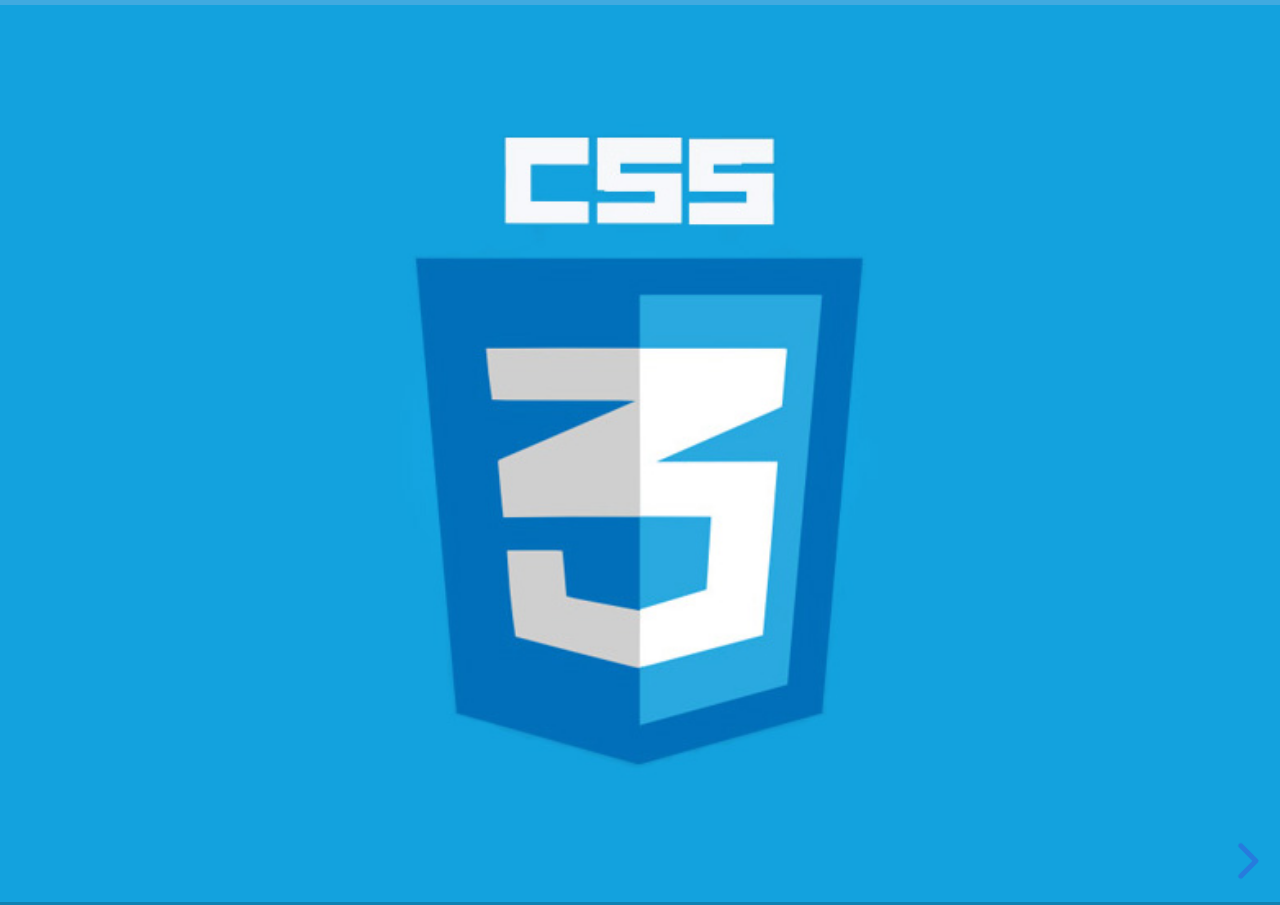
<file: HTML+CSS/aula1/css/index.html>
<!doctype html>
<html>
	<head>
		<meta charset="utf-8">
		<meta name="viewport" content="width=device-width, initial-scale=1.0, maximum-scale=1.0, user-scalable=no">
		<title>Aula 1 - HTML</title>
		<link rel="stylesheet" href="../../../assets/css/main.css">
	</head>
	<body class="css-top-border">
		<img src="../../../assets/images/dh-logo.png" alt="Digital House" class="digitalhouse-logo">
		<img src="../../../assets/images/css3-logo.png" alt="CSS3" class="module-logo">

		<div class="reveal">
			<div class="slides">
				<section data-background-image="images/css3.jpg">
				</section>

				<section>
					<h2>O que é CSS?</h2>
					<p class="css-color">Cascading Style Sheet</p>
				</section>

				<section>
					<img src="../../../assets/images/lego.gif" width="900" style="border: none; box-shadow: none;">
				</section>

				<section>
					<h2>Para que serve o CSS?</h2>
					<p>As folhas de estilo servem para estilizar o nosso conteúdo HTML. O CSS permite alterar cores, planos de fundo, tipografias,
					alturas, larguras, etc. Também permite gerar animações e transições.</p>
				</section>

				<section>
					<h2>Inserindo CSS na sua página</h2>
					<p>Há três métodos para vincular<br>documentos HTML ao CSS</p>
				</section>

				<section>
					<h2>Externo</h2>
					<p>Este método importa um arquivo externo com as regras de CSS</p>
					<pre>
						<code class="html large" data-trim>
							&#60;head&#62;
							  &#60;link rel="stylesheet" href="estilos.css"&#62;
							&#60;/head&#62;
						</code>
					</pre>
				</section>

				<section>
					<h2>Interno</h2>
					<p>Este método insere estilos através da tag <b>style</b> dentro do próprio html</p>
					<pre>
						<code class="html large" data-trim>
							&#60;head&#62;
							  <style>
							    /* aqui vem as regras de CSS */
							  </style>
							&#60;/head&#62;
						</code>
					</pre>
				</section>

				<section>
					<h2>Em linha</h2>
					<p>Este método insere estilos diretamente na tag HTML</p>
					<pre class="large">
						<code class="html text-center large" data-trim>
							<p style="color: red;"></p>
						</code>
					</pre>
					<b>Atenção:</b> Isso não é uma boa prática!
				</section>

				<section>
					<h2>Regras de CSS</h2>
					<p>Conceito</p>
					<pre>
						<code class="css large" data-trim>
							seletor {
							  propriedade: valor;
							}
						</code>
					</pre>
				</section>

				<section>
					<h2>Regras de CSS</h2>
					<p>Estilizando tags</p>
					<pre>
						<code class="css large" data-trim>
							p {
							  color: red;
							}
						</code>
					</pre>
				</section>

				<section>
					<h2>Regras de CSS</h2>
					<p>Estilizando classes</p>
					<pre>
						<code class="css large" data-trim>
							.nomeDaMinhaClasse {
							  color: red;
							}
						</code>
					</pre>					
				</section>

				<section>
					<h2>Regras de CSS</h2>
					<p>Seguindo o exemplo anterior, sua tag HTML precisa fazer referência a sua classe CSS, dessa forma:</p>
					<pre>
						<code class="html large" data-trim>
							<p class="nomeDaMinhaClasse">Texto</p>
						</code>
					</pre>
				</section>

				<section>
					<h2>Regras de CSS</h2>
					<p>Neste exemplo estamos alterando os estilos da tag <b>body</b>, ou seja, alteramos a cor de fundo e o estilo de fonte da página inteira</p>
					<pre>
						<code class="css large" data-trim>
							body {
							  background-color: #00ff00;
							  font-family: arial, sans-serif;
							}
						</code>
					</pre>
				</section>

				<section>
					<h2>Propriedades CSS</h2>
					<p>Tipografia</p>
					<pre>
						<code class="css large" data-trim>
							p {
							  font-family: verdana, arial, sans-serif;
							}
						</code>
					</pre>
				</section>

				<section>
					<h2>Propriedades CSS</h2>
					<p>Tipografia</p>
					<pre class="mb-0">
						<code class="css large" data-trim>
						h1 {
						  font-size: 15px;
						}
						</code>
					</pre>
					<p>
						<b>Outros valores:</b> 10em, 20pt
					</p>
				</section>

				<section>
					<h2>Propriedades CSS</h2>
					<p>Tipografia</p>
					<pre class="mb-0">
						<code class="css large" data-trim>
							.negrito {
							  font-weight: bolder;
							}
						</code>
					</pre>
					<p>
						<b>Outros valores:</b> lighter, normal, 100 até 900
					</p>
				</section>

				<section>
					<h2>Propriedades CSS</h2>
					<p>Tipografia</p>
					<pre>
						<code class="css large" data-trim>
						 .italico {
				  	   font-style: italic;
							}
						</code>
					</pre>
					<p>
						<b>Outros valores:</b> normal, oblique
					</p>
				</section>

				<section>
					<h2>Propriedades CSS</h2>
					<p>Tipografia</p>
					<pre class="mb-0">
						<code class="css large" data-trim>
						  p {
				  	    text-align: left;
							}
						</code>
					</pre>
					<p>
						<b>Outros valores:</b> justify, center, right
					</p>
				</section>

				<section>
					<h2>Propriedades CSS</h2>
					<p>Tipografia</p>
					<pre class="mb-0">
						<code class="css large" data-trim>
						  a {
				  	    text-decoration: none;
							}
						</code>
					</pre>
					<p>
						<b>Outros valores:</b> underline, overline, line-through
					</p>
				</section>

				<section>
					<h2>Propriedades CSS</h2>
					<p>Tipografia</p>
					<pre class="mb-0">
						<code class="css large" data-trim>
							p {
							  line-height: 20px;
							}
						</code>
					</pre>
					<p>
						<b>Outros valores:</b> 10em, 20pt
					</p>
				</section>

				<section data-background="https://media.giphy.com/media/fQZX2aoRC1Tqw/giphy.gif">
					<h1 style="color: white; margin-top: 350px; text-shadow: 2px 2px 2px black">Vamos praticar!</h1>
				</section>

				<section data-background="../../../assets/images/thanks-1.gif"></section>
			</div>
		</div>

		<script src="../../../assets/libs/reveal/lib/js/head.min.js"></script>
		<script src="../../../assets/libs/reveal/reveal.js"></script>
		<script src="../../../assets/js/common.js"></script>

	</body>
</html>
</file>
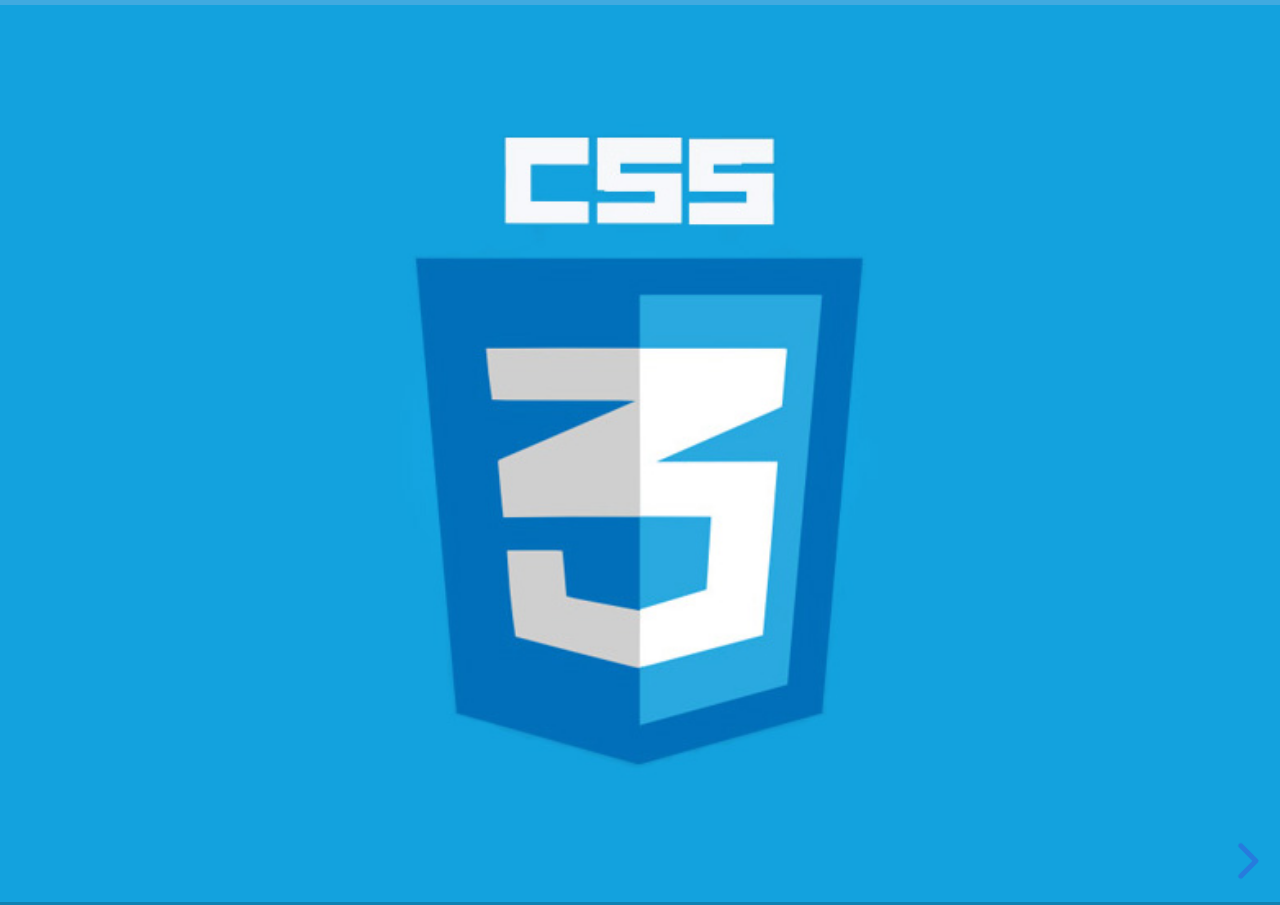
<file: HTML+CSS/aula2/css/index.html>
<!doctype html>
<html>
	<head>
		<meta charset="utf-8">
		<meta name="viewport" content="width=device-width, initial-scale=1.0, maximum-scale=1.0, user-scalable=no">
		<title>Aula 2 - CSS</title>
		<link rel="stylesheet" href="../../../assets/css/main.css">
	</head>
	<body class="css-top-border">
		<img src="../../../assets/images/dh-logo.png" alt="Digital House" class="digitalhouse-logo">
		<img src="../../../assets/images/css3-logo.png" alt="CSS3" class="module-logo">

		<a href="../exercicios.html#ex-2" class="exercise" id="exerciseLink">
			<img src="../../../assets/images/exercise-1.jpg" class="zoom radius-100" alt="Cérebro malhando" width="100" height="100">
		</a>

		<div class="reveal">
			<div class="slides">
				<section data-background-image="../../../assets/images/css3.jpg">
				</section>

				<section>
					<h2 class="css-color">Vamos ver mais regras de CSS?</h2>
				</section>

				<section>
					<h2>Formatos de cor</h2>
					<div style="text-align: left; width: 50%; margin: 0 auto;">
						<strong>Hexadecimal:</strong> #f05331 <br>
						<strong>RGB:</strong> rgb(240, 83, 49) <br>
						<strong>RGBA:</strong> rgba(240, 83, 49, 0.5) <br>
					</div>
				</section>

				<section>
					<h2>Opacidade</h2>
					<span>Deixa todo o elemento transparente, não só o fundo.</span>
					<pre>
						<code class="css large" data-trim>
							.transparente {
						    opacity: 0.5;
							}
						</code>
					</pre>
				</section>

				<section>
					<h2>Propriedades de plano de fundo</h2>
					<span>Essas propriedades são utilizadas para estabelecer o fundo de qualquer elemento:</span>
				</section>

				<section>
					<h2>Adicionando imagem ao fundo</h2>
					<pre>
						<code class="css large" data-trim>
							body {
						   background-image: url(../images/fundo.jpg);
							}
						</code>
					</pre>
				</section>

				<section>
					<h2>Repetição no fundo</h2>
					<pre>
						<code class="css large" data-trim>
							body {
						   background-repeat: repeat;
							}
						</code>
					</pre>
					<span><strong>Outros valores:</strong> no-repeat, repeat-x, repeat-y</span>
				</section>

				<section>
					<h2>Posicionamento do fundo</h2>
					<pre>
						<code class="css large" data-trim>
							body {
						   background-position: X Y;
							}
						</code>
					</pre>
					<span><strong>Outros valores:</strong> left, right, bottom, center</span><br>
				</section>

				<section>
					<h2>Anexos para o fundo</h2>
					<pre>
						<code class="css large" data-trim>
							body {
						   background-attachment: scroll;
							}
						</code>
					</pre>
					<span><strong>Outros valores:</strong> fixed </span><br>
				</section>

				<section>
					<h2>Cor de fundo</h2>
					<pre class="large">
						<code class="css large" data-trim>
							body {
							  background-color: #F2F2F2;
							}
						</code>
					</pre>
					<span><strong>Outros valores:</strong> rgb(0,0,0), rga(0,0,0,0.5) </span><br>
				</section>

				<section>
					<h2>Tamanho para o fundo</h2>
					<pre class="large">
						<code class="css large" data-trim>
							body {
						   background-size: cover;
							}
						</code>
					</pre>
					<span><strong>Outros valores:</strong> contain,length </span><br>
				</section>

				<section data-background="../../../assets/images/lets-practice.gif">
					<h1 class="shadow" style="color: white; margin-top: 350px">Vamos praticar!</h1>
				</section>

				<section data-background="../../../assets/images/thanks-1.gif"></section>
			</div>
		</div>

		<script src="../../../assets/libs/reveal/lib/js/head.min.js"></script>
		<script src="../../../assets/libs/reveal/reveal.js"></script>
		<script src="../../../assets/js/common.js"></script>

		<script>
			Reveal.addEventListener('slidechanged', function (event) {
				if (Reveal.getIndices().h === Reveal.getTotalSlides() - 2) {
					exerciseLink.style.display = 'block'
				} else {
					exerciseLink.style.display = 'none'
				}
			})
		</script>
	</body>
</html>
</file>
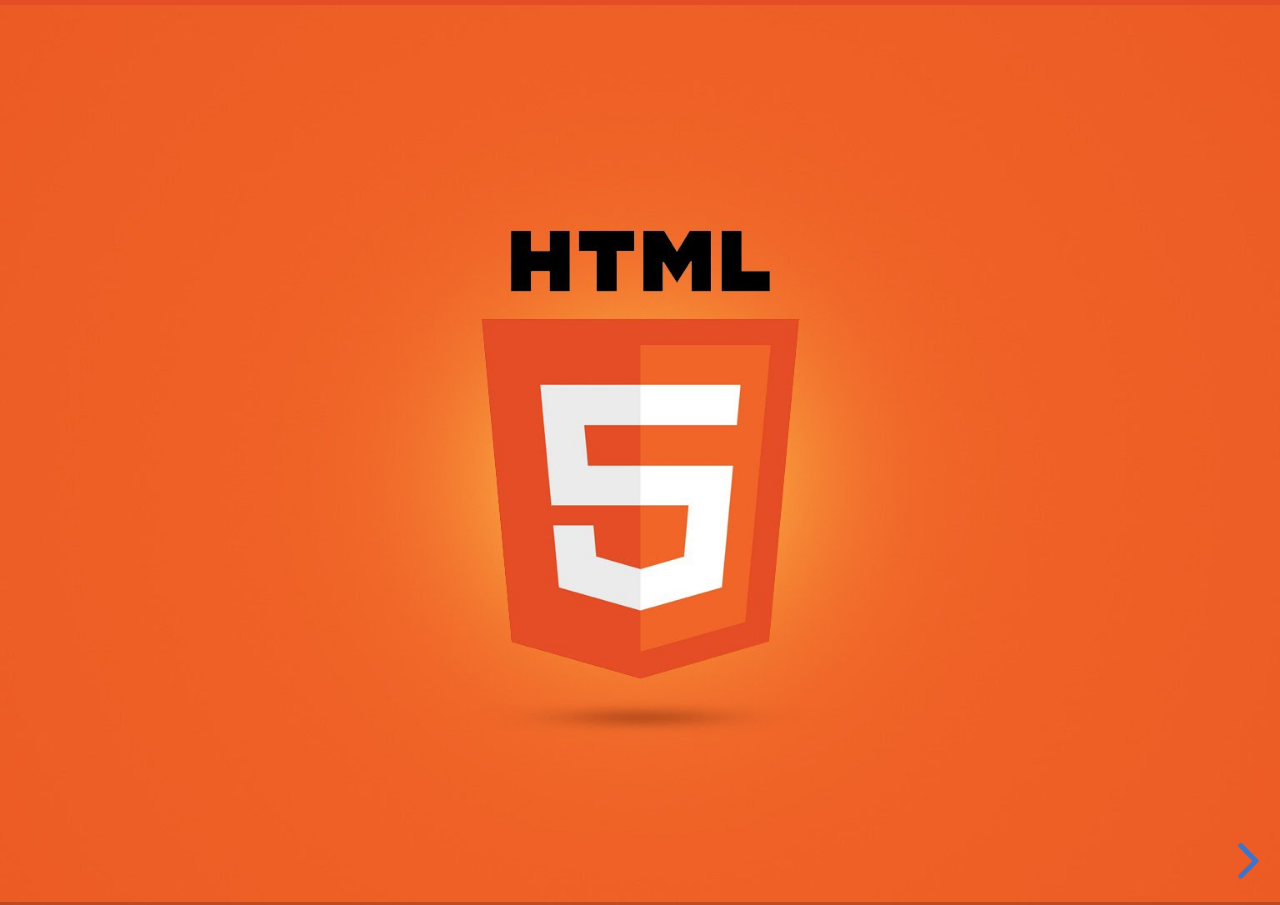
<file: HTML+CSS/aula2/html/index.html>
<!doctype html>
<html>
	<head>
		<meta charset="utf-8">
		<meta name="viewport" content="width=device-width, initial-scale=1.0, maximum-scale=1.0, user-scalable=no">
		<title>Aula 2 - HTML</title>
		<link rel="stylesheet" href="../../../assets/css/main.css">
	</head>
	<body class="html-top-border">
		<img src="../../../assets/images/dh-logo.png" alt="Digital House" class="digitalhouse-logo">
		<img src="../../../assets/images/html5-logo.png" alt="HTML5" class="module-logo">

		<a href="../css/#/" class="zoom radius-100" id="cssLink">
			<img src="../../../assets/images/css3-logo.png" alt="CSS Botão">
		</a>

		<a href="../exercicios.html#ex-2" class="exercise" id="exerciseLink">
			<img src="../../../assets/images/exercise-1.jpg" class="zoom radius-100" alt="Cérebro malhando" width="100" height="100">
		</a>

		<div class="reveal">
			<div class="slides">
				<section data-background-image="../../../assets/images/html5.jpg">
				</section>

				<section>
					<h3 class="html-color">O que aprendemos na aula anterior?</h3>
				</section>

				<section>
					<h2>HTML</h2>
					<p>
						HTML é uma linguagem de marcação que permite estruturar e apresentar conteúdo em uma página web.
					</p>
				</section>

				<section>
					<h2>Algumas Tags que já vimos:</h2>
					<pre>
						<code class="html text-center large" data-trim>
							&lt;html&gt;
							&lt;head&gt;
							&lt;title&gt;
							&lt;meta&gt;
							&lt;body&gt;
							&lt;p&gt;
							&lt;h1&gt; - &lt;h6&gt;
							&lt;ol&gt; - &lt;ul&gt;
							&lt;li&gt;
						</code>
					</pre>
				</section>

				<section>
					<h2>CSS</h2>
					<p>
						CSS é uma linguagem composta por regras de estilo com a finalidade de “estilizar” as tags html.
					</p>
				</section>

				<section>
					<h3>Algumas propriedades que já vimos:</h3>
					<pre>
						<code class="css text-center large" data-trim>
							font-family: arial, sans-serif;
							font-style: italic;
							font-size: 15px;
							text-align: center;
						</code>
					</pre>
				</section>

				<section data-background="../../../assets/images/what-else.gif"></section>

				<section id="fragments">
					<h2 class="html-color">Introdução a caminhos</h2>
				</section>

				<section>
					<h3>Vamos definir!</h3>
					<p>Os <strong>links</strong> da internet são formados por uma série de caminhos. O caminho indica o <strong>endereço</strong> até onde o navegador deve ir quando o usuário clica em um link.</p>
				</section>

				<section>
					<h2>Tipos de caminho</h2>
					<p>Existem dois tipos de caminhos:</p>
					<table class="border">
					  <thead>
					    <tr>
					      <th class="b-right">Absoluto</th>
					      <th>Relativo</th>
					    </tr>
					  </thead>
					  <tbody>
					    <tr>
					      <td class="b-right">http://digitalhouse.com/</td>
					      <td>../images/teaser.jpg</td>
							</tr>
							</tr>
					  </tbody>
					</table>
				</section>

				<section>
					<h2>Links</h2>
					<p>A tag <strong>&lt;a&gt;</strong> é usada para definir o destino de um link.</p>
					<pre>
						<code class="html text-center large" data-trim>
							<a href="CaminhoDestino"></a>
						</code>
					</pre>
					<strong>Vamos ver alguns deles?</strong>
				</section>

				<section>
					<h2>Externo</h2>
					<p>Link que levará para outro site</p>
					<pre>
						<code class="html text-center medium" data-trim>
							<a href="http://google.com">Ir para o Google</a>
						</code>
					</pre>
				</section>

				<section>
					<h2>Local</h2>
					<p>Link que levará para uma página do seu site</p>
					<pre>
						<code class="html text-center medium" data-trim>
							<a href="contato.html">Fale conosco</a>
						</code>
					</pre>
				</section>

				<section>
					<h2>Âncora</h2>
					<p>Link que levará para uma área específica dentro da página</p>
					<pre>
						<code class="html text-center medium" data-trim>
							<a href="#bio">Biografia</a>
						</code>
					</pre>
				</section>

				<section>
					<h2>Nova janela</h2>
					<p>Para abrir um link em uma nóva página é necessário o atributo <strong>target="_blank"</strong></p>
					<pre>
						<code class="html text-center" data-trim>
							<a href="http://google.com" target="_blank">Ir para o Google</a>
						</code>
					</pre>
				</section>

				<section>
					<h2>E-mail</h2>
					<p>Abrirá o software de e-mail padrão do Sistema Operacional, ex: Outlook, Mail, etc.</p>
					<pre>
						<code class="html text-center" data-trim>
							<a href="mailto:user@server.com">Fale comigo agora!</a>
						</code>
					</pre>
				</section>

				<section>
					<h2>Telefone</h2>
					<p>Abrirá a tela do celular para realizar uma ligação para o número indicado.</p>
					<pre>
						<code class="html text-center medium" data-trim>
							<a href="tel:1145678900">Ligue já!</a>
						</code>
					</pre>
				</section>

				<section data-background="../../../assets/images/lets-practice.gif">
					<a href="../exercicios.html#ex-2"><img src="../../../assets/images/exercise-1.jpg" class="zoom radius-100 exercise" alt="Cérebro malhando"></a>
					<h1 class="shadow" style="color: white; margin-top: 350px">Vamos praticar!</h1>
				</section>

				<section>
					<h2>Tag de imagem</h2>
					<pre>
						<code class="html text-center large" data-trim>
							<img src="" alt="" width="" height="">
						</code>
					</pre>
					<ul>
						<li>
							src = caminho / origem da imagem
						</li>
						<li>
							alt = descrição da imagem / SEO
						</li>
						<li>
							width = largura / não obrigatório
						</li>
						<li>
							height = altura / não obrigatório
						</li>
					</ul>
				</section>

				<section>
					<h2>Tag de vídeo</h2>
					<pre class="m-b-0">
						<code class="hmtl large" data-trim>
							&lt;video autoplay controls poster="image.jpg" autoplay&gt;
						   <source src="video.mp4" type="video/mp4">
						   <source src="video.ogg" type="video/ogg">
						   <source src="video.webm" type="video/webm">
						   <p>Seu navegador não suporta vídeo HTML5</p>
							&lt;/video&gt;
						</code>
					</pre>
				</section>

				<section>
					<h2>Tag de áudio</h2>
					<pre>
						<code class="html large" data-trim>
							&lt;audio autoplay controls&gt;
						   <source src="audio.mp3" type="audio/mp3">
						   <source src="audio.wav" type="audio/x-wav">
						   <source src="audio.ogg" type="audio/ogg-">
						   <p>Seu navegador não suporta áudio HTML5</p>
						 &lt;/audio&gt;
						</code>
					</pre>
					<p><b>Outros atributos:</b> loop, muted</p>
				</section>

				<section data-background="../../../assets/images/lets-practice.gif">					
					<h1 class="shadow" style="color: white; margin-top: 350px;">Vamos praticar!</h1>
				</section>

			</div>
		</div>

		<script src="../../../assets/libs/reveal/lib/js/head.min.js"></script>
		<script src="../../../assets/libs/reveal/reveal.js"></script>
		<script src="../../../assets/js/common.js"></script>

		<script>
			Reveal.addEventListener('slidechanged', function (event) {
				if (Reveal.isLastSlide()) {
					cssLink.style.display = 'block'
					exerciseLink.style.display = 'block'
				} else {
					cssLink.style.display = 'none'
					exerciseLink.style.display = 'none'
				}
			})
		</script>
	</body>
</html>
</file>
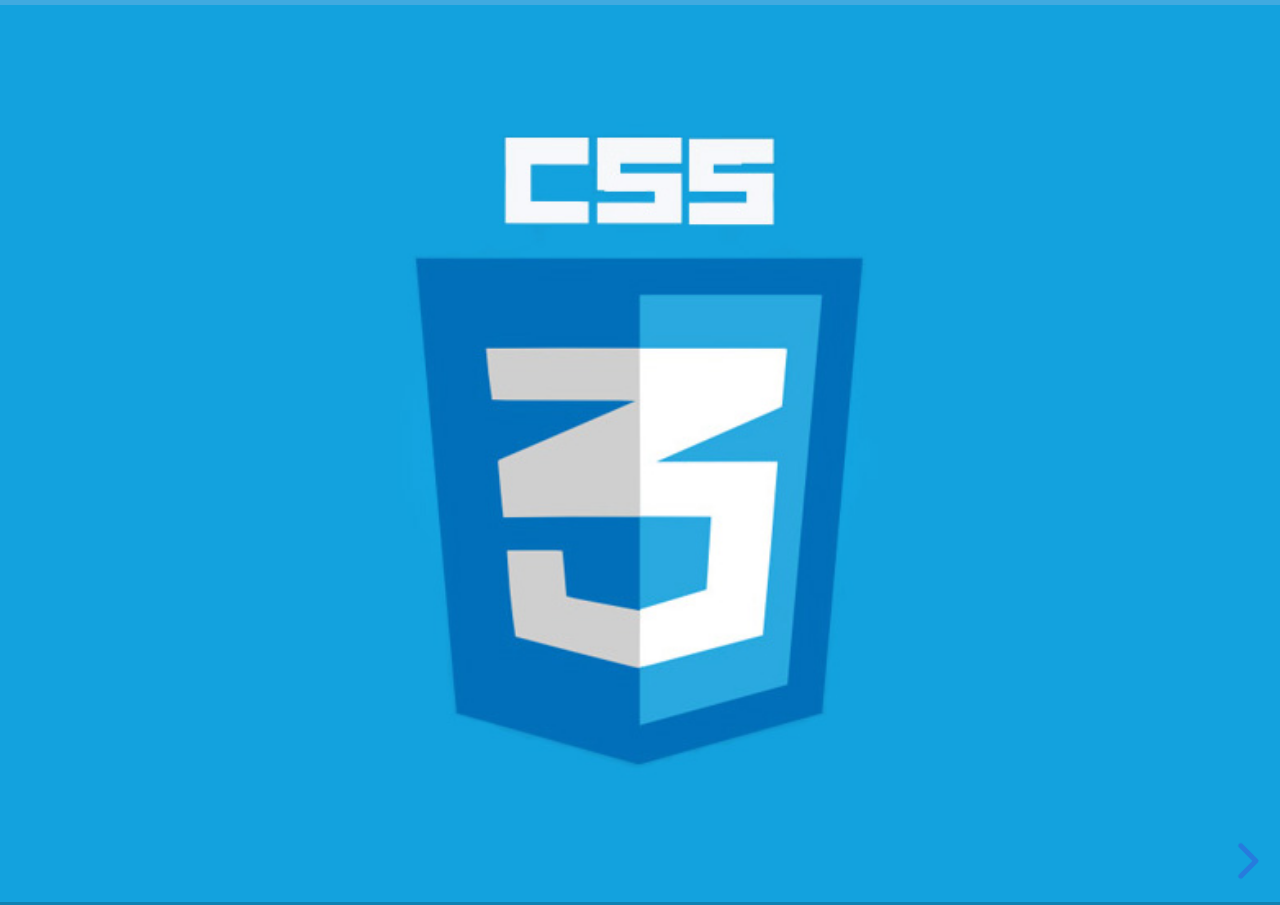
<file: HTML+CSS/aula4/css/index.html>
<!doctype html>
<html>
	<head>
		<meta charset="utf-8">
		<meta name="viewport" content="width=device-width, initial-scale=1.0, maximum-scale=1.0, user-scalable=no">
		<title>Aula 2 - CSS</title>
		<link rel="stylesheet" href="../../../assets/css/main.css">
		<style>
			#cssLink {
				position: absolute;
				top: 15px;
				right: 35px;
				width: 80px;
				z-index: 10;
				display: none;
			}
		</style>
	</head>
	<body class="css-top-border">
		<img src="../../../assets/images/dh-logo.png" alt="Digital House" class="digitalhouse-logo">
		<img src="../../../assets/images/css3-logo.png" alt="CSS3" class="module-logo">

		<div class="reveal">
			<div class="slides">
				<section data-background-image="../../../assets/images/css3.jpg">
				</section>

				<section>
					<h2 class="css-color">Box Model</h2>
				</section>

				<section>
					<h3>Vamos definir!</h3>
					<p>É o comportamento que faz com que todos os elementos de um página HTML sejam representados por caixas.</p>
				</section>

				<section>
					<h2 class="css-color">Tipos de display</h2>
				</section>

				<section>
					<h2>Inline</h2>
					<p>Define um elemento com comportamento de linha. Não recebe algumas propriedades do modelo de caixa.</p>
				</section>

				<section>
					<h2>Block</h2>
					<p>Define um elemento com comportamento de bloco. Recebe "facilmente" propriedades do modelo de caixa.</p>
				</section>

				<section>
					<h2>Inline vs Block</h2>
					<img src="../../../assets/images/exemplo-aula-4.png" width="750" alt="exemplo inline e block">
				</section>

				<section>
					<h2>Inline-block</h2>
					<p>Define um elemento com comportamento de semibloco, recebe propriedades do elemento bloco e o elemento em linha.</p>
				</section>

				<section>
					<h2>None</h2>
					<p>Oculta visualmente um elemento sem eliminá-lo da estrutura do HTML, ou seja o efeito é apenas visual.</p>
				</section>

				<section>
					<h2>Posicionamento por flutuação</h2>
					<p>Permite que os elementos de bloco flutuem na página HTML. Os elementos abaixo do elemento flutuante presumem que ele não existe e tendem a ocupar o lugar vazio deixado pelo elemento flutuante.</p>
				</section>

				<section>
					<h2>Float</h2>
					<p>Existem dois tipos de flutuação a esquerda e a direita.</p>
					<pre>
						<code class="css large" data-trim>
							.direita {
							  float: right;
							}

							.esquerda {
							  float: left;
							}
						</code>
					</pre>
				</section>

				<section>
					<h2>Problemas da flutuação</h2>
					<img src="../../../assets/images/exemplo3-aula-4.png" width="750" alt="">
				</section>

				<section>
					<h2>Clear</h2>
					<p>É a forma mais simples de "limpar" flutuações. <br> Basta aplicar essa propriedade ao elemento que está abaixo das caixas flutuantes para que ele mantenha sua posição.</p>
				</section>

				<section>
					<h2>Resolvendo o problema</h2>
					<img src="../../../assets/images/exemplo2-aula-4.png" width="600" alt="">
				</section>

				<section>
					<h2>Overflow</h2>
					<p>Controla como o conteúdo de uma caixa "transborda".</p>
				</section>

				<section>
					<p>Ele permite manipular o que acontece quando o conteúdo interno supera o tamanho do container pai.</p>
					<pre>
						<code class="css large" data-trim>
							div {
						   overflow: hidden;
							}
						</code>
					</pre>
					<p><b>Outros valores:</b> visible, scroll, auto</p>
				</section>

				<section>
					<h2>Width</h2>
					<p>Define a largura de um elemento</p>
					<pre>
						<code class="css large" data-trim>
							.largura {
						   width: 100px;
							}
						</code>
					</pre>
					<p style="font-size: 35px;"><b>Lembrete:</b> Só aplica mudanças para elementos do tipo bloco.</p>
				</section>

				<section>
					<h2>Height</h2>
					<p>Define a largura de um elemento</p>
					<pre>
						<code class="css large" data-trim>
							.altura {
						   height: 100px;
							}
						</code>
					</pre>
					<p style="font-size: 35px;"><b>Lembrete:</b> Só aplica mudanças para elementos do tipo bloco.</p>
				</section>

				<section>
					<h2>Padding</h2>
					<p>Define o espaçamento interno de um elemento</p>
					<pre>
						<code class="css large" data-trim>
							.preenchimento {
						   padding: 50px;
							}
						</code>
					</pre>
					<p style="font-size: 35px;"><b>Lembrete:</b> Só aplica mudanças para elementos do tipo bloco.</p>
				</section>

				<section>
					<h2>Existem também outras variações de padding</h2>
				</section>

				<section data-background="https://media.giphy.com/media/fQZX2aoRC1Tqw/giphy.gif">
					<h1 class="shadow" style="color: white; margin-top: 350px">Vamos praticar!</h1>
				</section>

				<section data-background="../../../assets/images/thanks-1.gif"></section>
			</div>
		</div>

		<script src="../../../assets/libs/reveal/lib/js/head.min.js"></script>
		<script src="../../../assets/libs/reveal/reveal.js"></script>
		<script src="../../../assets/js/common.js"></script>

		<script>
			Reveal.addEventListener('slidechanged', function (event) {
				if (Reveal.isLastSlide()) {
					cssLink.style.display = 'block'
				} else {
					cssLink.style.display = 'none'
				}
			})
		</script>
	</body>
</html>
</file>
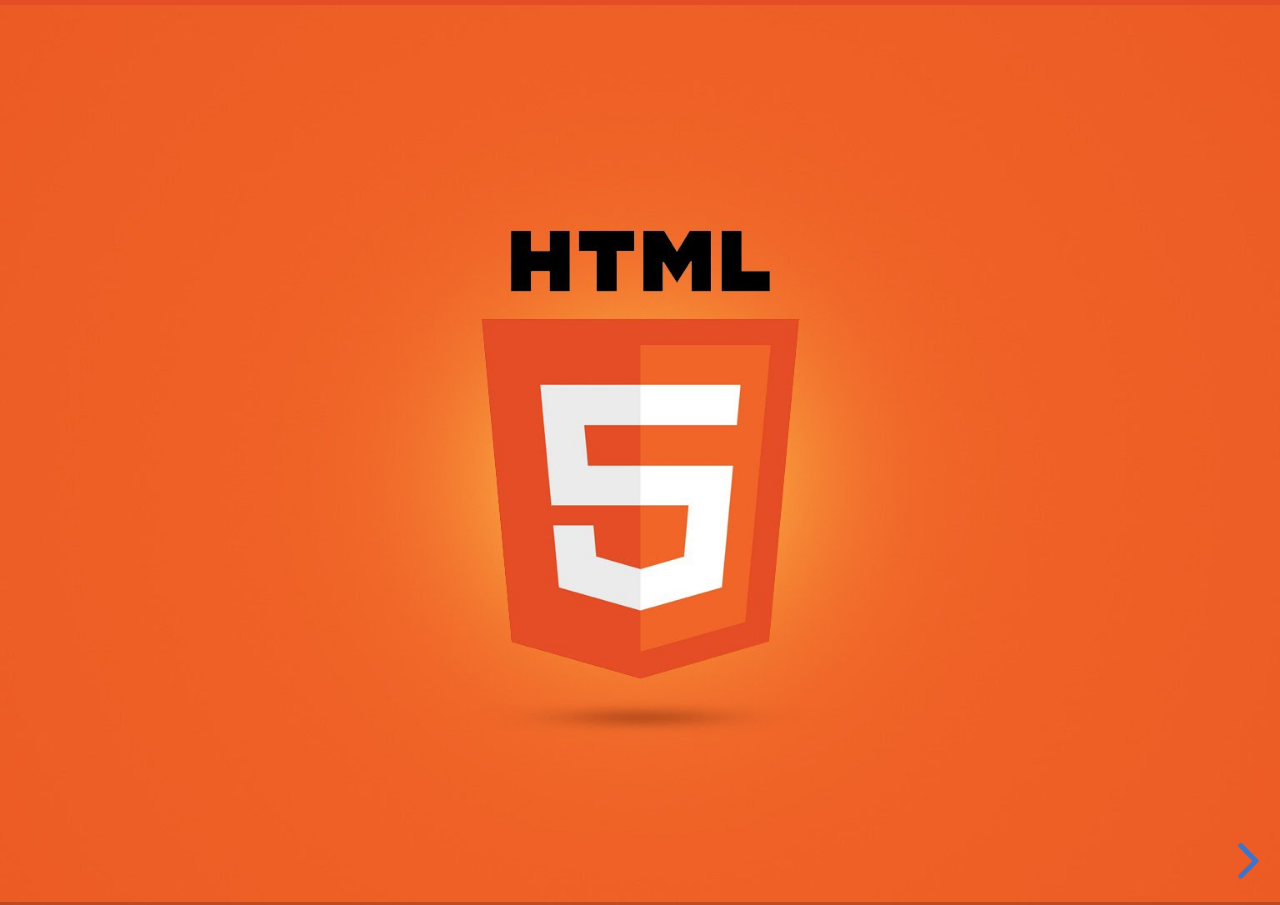
<file: HTML+CSS/aula4/html/index.html>
<!doctype html>
<html>
	<head>
		<meta charset="utf-8">
		<meta name="viewport" content="width=device-width, initial-scale=1.0, maximum-scale=1.0, user-scalable=no">
		<title>Aula 4 - HTML</title>
		<link rel="stylesheet" href="../../../assets/css/main.css">
	</head>
	<body class="html-top-border">
		<img src="../../../assets/images/dh-logo.png" alt="Digital House" class="digitalhouse-logo">
		<img src="../../../assets/images/html5-logo.png" alt="HTML5" class="module-logo">

		<a href="../css/#/" class="zoom radius-100" id="cssLink">
			<img src="../../../assets/images/css3-logo.png" alt="CSS Botão">
		</a>

		<a href="../exercicios.html#ex-2" class="exercise" id="exerciseLink">
			<img src="../../../assets/images/exercise-1.jpg" class="zoom radius-100" alt="Cérebro malhando" width="100" height="100">
		</a>

		<div class="reveal">
			<div class="slides">
				<section data-background-image="../../../assets/images/html5.jpg">
				</section>

				<section>
					<h3 class="html-color">Seções semânticas</h3>
				</section>

				<section>
					<h2>Section</h2>
					<p>Representa uma parte da aplicação e agrupa o conteúdo da página.</p>
          <pre>
            <code class="html text-center large" data-trim>
              &lt;section&gt;&lt;/section&gt;
            </code>
          </pre>
				</section>

				<section>
					<h2>Article</h2>
          <p>Representa as informações dentro de uma seção.</p>
          <pre>
            <code class="html text-center large" data-trim>
              <article></article>
            </code>
          </pre>
				</section>

        <section>
					<h2>Header</h2>
          <p>Cabeçalho de um conteúdo ou da aplicação</p>
          <pre>
            <code class="html text-center large" data-trim>
              <header></header>
            </code>
          </pre>
				</section>

        <section>
					<h2>Footer</h2>
          <p>Rodapé de um conteúdo ou da aplicação</p>
          <pre>
            <code class="html text-center large" data-trim>
              <footer></footer>
            </code>
          </pre>
				</section>


				<section>
					<h2 class="html-color">Seções não semânticas</h2>
				</section>

				<section>
					<h2>Div</h2>
          <p>Representa uma parte da aplicação é usada para estilização</p>
          <pre>
            <code class="html text-center large" data-trim>
              <div></div>
            </code>
          </pre>
				</section>

      	<section>
					<h2>Span</h2>
          <p>É uma tag multifuncional, normalmente usada para agrupar elementos em linha</p>
          <pre>
            <code class="html text-center large" data-trim>
              <span></span>
            </code>
          </pre>
				</section>

        <section data-background="../../../assets/images/lets-practice.gif">
          <h1 class="shadow" style="color: white; margin-top: 350px">Vamos praticar!</h1>
        </section>

				
				<section data-background="../../../assets/images/lets-practice.gif">
					<h1 class="shadow" style="color: white; margin-top: 350px">Vamos praticar!</h1>
				</section>

				<section data-background="../../../assets/images/lets-practice.gif">
					<h1 class="shadow" style="color: white; margin-top: 350px;">Vamos praticar!</h1>
				</section>

			</div>
		</div>

		<script src="../../../assets/libs/reveal/lib/js/head.min.js"></script>
		<script src="../../../assets/libs/reveal/reveal.js"></script>
		<script src="../../../assets/js/common.js"></script>

		<script>
			Reveal.addEventListener('slidechanged', function (event) {
				if (Reveal.isLastSlide()) {
					cssLink.style.display = 'block'
					exerciseLink.style.display = 'block'
				} else {
					cssLink.style.display = 'none'
					exerciseLink.style.display = 'none'
				}
			})
		</script>
	</body>
</html>
</file>
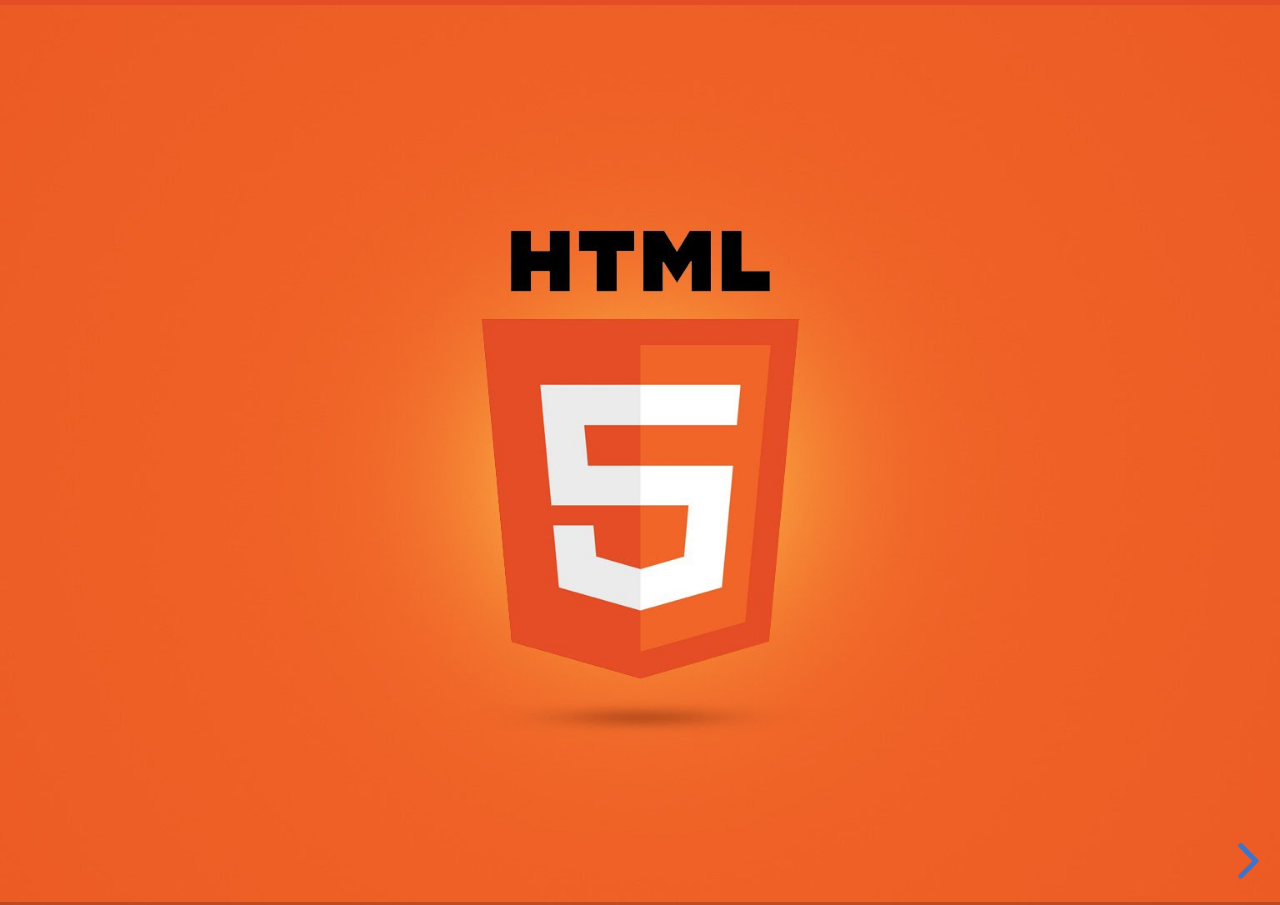
<file: HTML/aula1/html/index.html>
<!doctype html>
<html>
	<head>
		<meta charset="utf-8">
		<meta name="viewport" content="width=device-width, initial-scale=1.0, maximum-scale=1.0, user-scalable=no">
		<title>Aula 1 - HTML</title>
		<link rel="stylesheet" href="css/reveal.css">
		<link rel="stylesheet" href="css/theme/white.css">
		<link rel="stylesheet" href="lib/css/zenburn.css">
		<link rel="stylesheet" href="css/custom.css">
	</head>
	<body>
		<img src="images/dh-logo.png" alt="Digital House" class="dh-logo">
		<img src="images/html5-logo.png" alt="HTML5" class="slides-logo">

		<a href="../css/#/" class="css-link" id="cssLink">
			<img src="images/css-btn.png" alt="CSS Botão" width="100">
		</a>

		<div class="reveal">
			<div class="slides">
				<section data-background-image="images/html5.jpg">
				</section>

				<section>
					<h2>O que é HTML?</h2>
					<p class="default-color">Hypertext Markup Language</p>
				</section>

				<section>
					<p>
						Linguagem de marcação de Hipertexto.<br>
						Composta por tags e atributos que formam elementos.
					</p>
				</section>

				<section>
					<h2>Sintaxe de uma tag HTML</h2>
					<p>Uma tag HTML é composta de uma marcação de <strong>abertura</strong> e outra de <strong>fechamento</strong>:</p>
					<pre>
						<code class="html text-center large" data-trim>
							<h1>...</h1>
						</code>
					</pre>
				</section>

				<section>
					<h2>Atributos HTML</h2>
					<p>Os atributos HTML servem para inserir informações adicionais ao elemento:</p>
					<pre>
						<code class="html text-center large" data-trim>
							<h1 align="center">...</h1>
						</code>
					</pre>
				</section>

				<section>
					<h2>Elemento HTML</h2>
					<p>Um elemento HTML é o conjunto formado pela<br><strong>tag</strong> + <strong>atributos</strong> + <strong>conteúdo</strong> dentro dela</p>
					<pre>
						<code class="html text-center large" data-trim>
							<h1 align="center">Isso é um título</h1>
						</code>
					</pre>
				</section>

				<section>
					<h2>Estrutura básica de um documento HTML</h2>
					<img src="images/estrutura-html.png" width="600">
				</section>

				<section data-background="http://i.giphy.com/90F8aUepslB84.gif"></section>
				
				<section id="fragments">
					<h2>Nomenclatura de arquivos</h2>
					<div style="text-align: left; margin: 0 auto;">
						<p>1. <strong>Sempre</strong> usar minúsculas.</p>
						<p>2. <strong>Nunca</strong> usar espaço entre as palavras.<br>Usar "_" ou "-" para separar.</p>
						<p>3. <strong>Nunca</strong> usar caracteres especiais<br>como acentos, "!", etc.</p>
					</div>
				</section>
				
				<section>
					<h2>Cabeçalhos</h2>
					<p>Tag semântica que permite gerar um título ou subtítulos.</p>
					<pre>
						<code class="html large" data-trim>
							<h1>Título principal</h1>
							<h2>Subtítulo</h2>
							<h3>Outro subtítulo</h3>
							<h4>Mais um subtítulo</h4>
							<h5>Outro, por que não?</h5>
							<h6>Agora sim, o último</h6>
						</code>
					</pre>
				</section>

				<section>
					<img src="images/alert-icon.png" style="border: none; box-shadow: none; width: 200px">
					<p><strong>Atenção</strong></p>
					<p>Seu site deve conter apenas um<br>elemento <strong>&lt;h1&gt;</strong> por página ou <strong>&lt;section&gt;</strong>!</p>
				</section>

				<section>
					<h2>Parágrafos</h2>
					<p>Tag que permite gerar blocos de texto em forma de parágrafos.</p>
					<pre>
						<code class="html large" data-trim>
							<p>
							  Lord Vader. You may take Captain Solo
							  to Jabba the Hut after I have Skywalker.
							</p>
						</code>
					</pre>
				</section>

				<section>
					<h2>Listas Ordenadas</h2>
					<p>
						Tag usada para listar itens de maneira consecutiva.<br>
						Por padrão, usa marcadores numéricos, começando pelo 1. É possível alterar o marcador.
					</p>
					<pre>
						<code class="html large" data-trim>
							<ol>
							  <li>Item da lista</li>
							  <li>Item da lista</li>
							  <li>Item da lista</li>
							</ol>
						</code>
					</pre>
				</section>

				<section>
					<h2>Listas desordenadas</h2>
					<p>
						Tag usada para listar itens de maneira consecutiva.<br>
						Por padrão, usa marcadores do tipo "bolinha" (bullet). É possível alterar o marcador.
					</p>
					<pre>
						<code class="html large" data-trim>
							<ul>
							  <li>Item da lista</li>
							  <li>Item da lista</li>
							  <li>Item da lista</li>
							</ul>
						</code>
					</pre>
				</section>

				<section>
					<h2>Atributos das Listas</h2>
					<p>
						O atributo <strong>type</strong> permite alterar o tipo de marcador de cada lista.
						O <strong>start</strong> permite definir por qual número queremos que a lista comece.
					</p>
					<pre>
						<code class="html" data-trim>
							<ol type="1">...</ol>
							<ol type="1" start="10">...</ol>
							<ol type="A">...</ol>
							<ol type="A" start="3">...</ol>
							<ol type="I">...</ol>
							<ul type="disc">...</ul>
							<ul type="circle">...</ul>
							<ul type="square">...</ul>
						</code>
					</pre>
				</section>

				<section data-background="images/lets-practice.gif">
					<h1 style="color: white; margin-top: 350px">Vamos praticar!</h1>					
				</section>
				
			</div>
		</div>

		<script src="lib/js/head.min.js"></script>
		<script src="js/reveal.js"></script>

		<script>
			Reveal.initialize({
				history: true,
				dependencies: [
					{ src: 'plugin/markdown/marked.js' },
					{ src: 'plugin/markdown/markdown.js' },
					{ src: 'plugin/notes/notes.js', async: true },
					{ 
						src: 'plugin/highlight/highlight.js', 
						async: true, 
						callback: function() { 
							hljs.initHighlightingOnLoad(); 
						} 
					}
				]
			});

			Reveal.addEventListener('slidechanged', function (event) {
				if (Reveal.isLastSlide()) {
					cssLink.style.display = 'block'
				} else {
					cssLink.style.display = 'none'
				}
			})
		</script>
	</body>
</html>
</file>
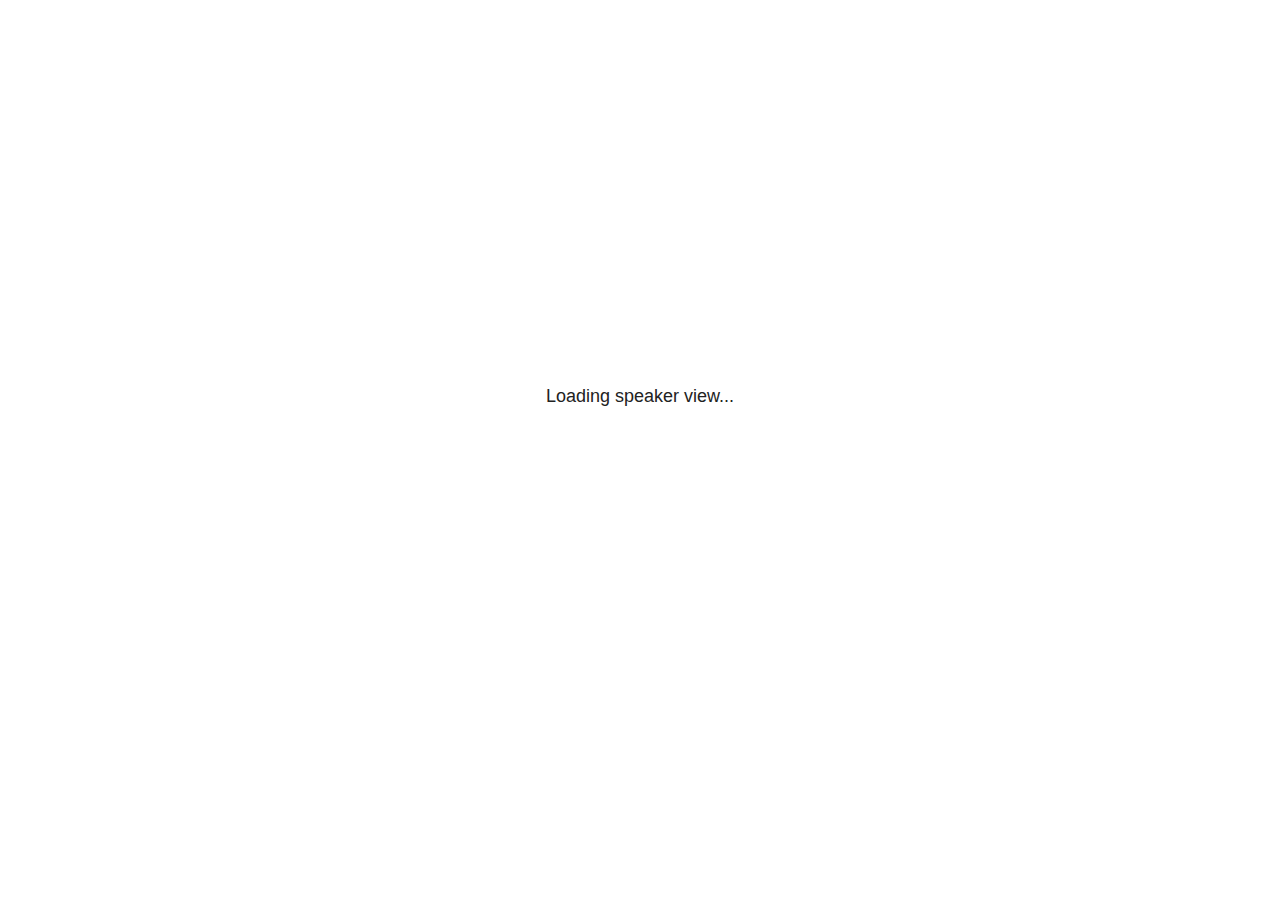
<file: assets/libs/reveal/plugin/notes/notes.html>
<!doctype html>
<html lang="en">
	<head>
		<meta charset="utf-8">

		<title>reveal.js - Slide Notes</title>

		<style>
			body {
				font-family: Helvetica;
				font-size: 18px;
			}

			#current-slide,
			#upcoming-slide,
			#speaker-controls {
				padding: 6px;
				box-sizing: border-box;
				-moz-box-sizing: border-box;
			}

			#current-slide iframe,
			#upcoming-slide iframe {
				width: 100%;
				height: 100%;
				border: 1px solid #ddd;
			}

			#current-slide .label,
			#upcoming-slide .label {
				position: absolute;
				top: 10px;
				left: 10px;
				z-index: 2;
			}

			#connection-status {
				position: absolute;
				top: 0;
				left: 0;
				width: 100%;
				height: 100%;
				z-index: 20;
				padding: 30% 20% 20% 20%;
				font-size: 18px;
				color: #222;
				background: #fff;
				text-align: center;
				box-sizing: border-box;
				line-height: 1.4;
			}

			.overlay-element {
				height: 34px;
				line-height: 34px;
				padding: 0 10px;
				text-shadow: none;
				background: rgba( 220, 220, 220, 0.8 );
				color: #222;
				font-size: 14px;
			}

			.overlay-element.interactive:hover {
				background: rgba( 220, 220, 220, 1 );
			}

			#current-slide {
				position: absolute;
				width: 60%;
				height: 100%;
				top: 0;
				left: 0;
				padding-right: 0;
			}

			#upcoming-slide {
				position: absolute;
				width: 40%;
				height: 40%;
				right: 0;
				top: 0;
			}

			/* Speaker controls */
			#speaker-controls {
				position: absolute;
				top: 40%;
				right: 0;
				width: 40%;
				height: 60%;
				overflow: auto;
				font-size: 18px;
			}

				.speaker-controls-time.hidden,
				.speaker-controls-notes.hidden {
					display: none;
				}

				.speaker-controls-time .label,
				.speaker-controls-pace .label,
				.speaker-controls-notes .label {
					text-transform: uppercase;
					font-weight: normal;
					font-size: 0.66em;
					color: #666;
					margin: 0;
				}

				.speaker-controls-time, .speaker-controls-pace {
					border-bottom: 1px solid rgba( 200, 200, 200, 0.5 );
					margin-bottom: 10px;
					padding: 10px 16px;
					padding-bottom: 20px;
					cursor: pointer;
				}

				.speaker-controls-time .reset-button {
					opacity: 0;
					float: right;
					color: #666;
					text-decoration: none;
				}
				.speaker-controls-time:hover .reset-button {
					opacity: 1;
				}

				.speaker-controls-time .timer,
				.speaker-controls-time .clock {
					width: 50%;
				}

				.speaker-controls-time .timer,
				.speaker-controls-time .clock,
				.speaker-controls-time .pacing .hours-value,
				.speaker-controls-time .pacing .minutes-value,
				.speaker-controls-time .pacing .seconds-value {
					font-size: 1.9em;
				}

				.speaker-controls-time .timer {
					float: left;
				}

				.speaker-controls-time .clock {
					float: right;
					text-align: right;
				}

				.speaker-controls-time span.mute {
					opacity: 0.3;
				}

				.speaker-controls-time .pacing-title {
					margin-top: 5px;
				}

				.speaker-controls-time .pacing.ahead {
					color: blue;
				}

				.speaker-controls-time .pacing.on-track {
					color: green;
				}

				.speaker-controls-time .pacing.behind {
					color: red;
				}

				.speaker-controls-notes {
					padding: 10px 16px;
				}

				.speaker-controls-notes .value {
					margin-top: 5px;
					line-height: 1.4;
					font-size: 1.2em;
				}

			/* Layout selector */
			#speaker-layout {
				position: absolute;
				top: 10px;
				right: 10px;
				color: #222;
				z-index: 10;
			}
				#speaker-layout select {
					position: absolute;
					width: 100%;
					height: 100%;
					top: 0;
					left: 0;
					border: 0;
					box-shadow: 0;
					cursor: pointer;
					opacity: 0;

					font-size: 1em;
					background-color: transparent;

					-moz-appearance: none;
					-webkit-appearance: none;
					-webkit-tap-highlight-color: rgba(0, 0, 0, 0);
				}

				#speaker-layout select:focus {
					outline: none;
					box-shadow: none;
				}

			.clear {
				clear: both;
			}

			/* Speaker layout: Wide */
			body[data-speaker-layout="wide"] #current-slide,
			body[data-speaker-layout="wide"] #upcoming-slide {
				width: 50%;
				height: 45%;
				padding: 6px;
			}

			body[data-speaker-layout="wide"] #current-slide {
				top: 0;
				left: 0;
			}

			body[data-speaker-layout="wide"] #upcoming-slide {
				top: 0;
				left: 50%;
			}

			body[data-speaker-layout="wide"] #speaker-controls {
				top: 45%;
				left: 0;
				width: 100%;
				height: 50%;
				font-size: 1.25em;
			}

			/* Speaker layout: Tall */
			body[data-speaker-layout="tall"] #current-slide,
			body[data-speaker-layout="tall"] #upcoming-slide {
				width: 45%;
				height: 50%;
				padding: 6px;
			}

			body[data-speaker-layout="tall"] #current-slide {
				top: 0;
				left: 0;
			}

			body[data-speaker-layout="tall"] #upcoming-slide {
				top: 50%;
				left: 0;
			}

			body[data-speaker-layout="tall"] #speaker-controls {
				padding-top: 40px;
				top: 0;
				left: 45%;
				width: 55%;
				height: 100%;
				font-size: 1.25em;
			}

			/* Speaker layout: Notes only */
			body[data-speaker-layout="notes-only"] #current-slide,
			body[data-speaker-layout="notes-only"] #upcoming-slide {
				display: none;
			}

			body[data-speaker-layout="notes-only"] #speaker-controls {
				padding-top: 40px;
				top: 0;
				left: 0;
				width: 100%;
				height: 100%;
				font-size: 1.25em;
			}

			@media screen and (max-width: 1080px) {
				body[data-speaker-layout="default"] #speaker-controls {
					font-size: 16px;
				}
			}

			@media screen and (max-width: 900px) {
				body[data-speaker-layout="default"] #speaker-controls {
					font-size: 14px;
				}
			}

			@media screen and (max-width: 800px) {
				body[data-speaker-layout="default"] #speaker-controls {
					font-size: 12px;
				}
			}

		</style>
	</head>

	<body>

		<div id="connection-status">Loading speaker view...</div>

		<div id="current-slide"></div>
		<div id="upcoming-slide"><span class="overlay-element label">Upcoming</span></div>
		<div id="speaker-controls">
			<div class="speaker-controls-time">
				<h4 class="label">Time <span class="reset-button">Click to Reset</span></h4>
				<div class="clock">
					<span class="clock-value">0:00 AM</span>
				</div>
				<div class="timer">
					<span class="hours-value">00</span><span class="minutes-value">:00</span><span class="seconds-value">:00</span>
				</div>
				<div class="clear"></div>

				<h4 class="label pacing-title" style="display: none">Pacing – Time to finish current slide</h4>
				<div class="pacing" style="display: none">
					<span class="hours-value">00</span><span class="minutes-value">:00</span><span class="seconds-value">:00</span>
				</div>
			</div>

			<div class="speaker-controls-notes hidden">
				<h4 class="label">Notes</h4>
				<div class="value"></div>
			</div>
		</div>
		<div id="speaker-layout" class="overlay-element interactive">
			<span class="speaker-layout-label"></span>
			<select class="speaker-layout-dropdown"></select>
		</div>

		<script src="../../plugin/markdown/marked.js"></script>
		<script>

			(function() {

				var notes,
					notesValue,
					currentState,
					currentSlide,
					upcomingSlide,
					layoutLabel,
					layoutDropdown,
					connected = false;

				var SPEAKER_LAYOUTS = {
					'default': 'Default',
					'wide': 'Wide',
					'tall': 'Tall',
					'notes-only': 'Notes only'
				};

				setupLayout();

				var connectionStatus = document.querySelector( '#connection-status' );
				var connectionTimeout = setTimeout( function() {
					connectionStatus.innerHTML = 'Error connecting to main window.<br>Please try closing and reopening the speaker view.';
				}, 5000 );

				window.addEventListener( 'message', function( event ) {

					clearTimeout( connectionTimeout );
					connectionStatus.style.display = 'none';

					var data = JSON.parse( event.data );

					// The overview mode is only useful to the reveal.js instance
					// where navigation occurs so we don't sync it
					if( data.state ) delete data.state.overview;

					// Messages sent by the notes plugin inside of the main window
					if( data && data.namespace === 'reveal-notes' ) {
						if( data.type === 'connect' ) {
							handleConnectMessage( data );
						}
						else if( data.type === 'state' ) {
							handleStateMessage( data );
						}
					}
					// Messages sent by the reveal.js inside of the current slide preview
					else if( data && data.namespace === 'reveal' ) {
						if( /ready/.test( data.eventName ) ) {
							// Send a message back to notify that the handshake is complete
							window.opener.postMessage( JSON.stringify({ namespace: 'reveal-notes', type: 'connected'} ), '*' );
						}
						else if( /slidechanged|fragmentshown|fragmenthidden|paused|resumed/.test( data.eventName ) && currentState !== JSON.stringify( data.state ) ) {

							window.opener.postMessage( JSON.stringify({ method: 'setState', args: [ data.state ]} ), '*' );

						}
					}

				} );

				/**
				 * Called when the main window is trying to establish a
				 * connection.
				 */
				function handleConnectMessage( data ) {

					if( connected === false ) {
						connected = true;

						setupIframes( data );
						setupKeyboard();
						setupNotes();
						setupTimer();
					}

				}

				/**
				 * Called when the main window sends an updated state.
				 */
				function handleStateMessage( data ) {

					// Store the most recently set state to avoid circular loops
					// applying the same state
					currentState = JSON.stringify( data.state );

					// No need for updating the notes in case of fragment changes
					if ( data.notes ) {
						notes.classList.remove( 'hidden' );
						notesValue.style.whiteSpace = data.whitespace;
						if( data.markdown ) {
							notesValue.innerHTML = marked( data.notes );
						}
						else {
							notesValue.innerHTML = data.notes;
						}
					}
					else {
						notes.classList.add( 'hidden' );
					}

					// Update the note slides
					currentSlide.contentWindow.postMessage( JSON.stringify({ method: 'setState', args: [ data.state ] }), '*' );
					upcomingSlide.contentWindow.postMessage( JSON.stringify({ method: 'setState', args: [ data.state ] }), '*' );
					upcomingSlide.contentWindow.postMessage( JSON.stringify({ method: 'next' }), '*' );

				}

				// Limit to max one state update per X ms
				handleStateMessage = debounce( handleStateMessage, 200 );

				/**
				 * Forward keyboard events to the current slide window.
				 * This enables keyboard events to work even if focus
				 * isn't set on the current slide iframe.
				 *
				 * Block F5 default handling, it reloads and disconnects
				 * the speaker notes window.
				 */
				function setupKeyboard() {

					document.addEventListener( 'keydown', function( event ) {
						if( event.keyCode === 116 || ( event.metaKey && event.keyCode === 82 ) ) {
							event.preventDefault();
							return false;
						}
						currentSlide.contentWindow.postMessage( JSON.stringify({ method: 'triggerKey', args: [ event.keyCode ] }), '*' );
					} );

				}

				/**
				 * Creates the preview iframes.
				 */
				function setupIframes( data ) {

					var params = [
						'receiver',
						'progress=false',
						'history=false',
						'transition=none',
						'autoSlide=0',
						'backgroundTransition=none'
					].join( '&' );

					var urlSeparator = /\?/.test(data.url) ? '&' : '?';
					var hash = '#/' + data.state.indexh + '/' + data.state.indexv;
					var currentURL = data.url + urlSeparator + params + '&postMessageEvents=true' + hash;
					var upcomingURL = data.url + urlSeparator + params + '&controls=false' + hash;

					currentSlide = document.createElement( 'iframe' );
					currentSlide.setAttribute( 'width', 1280 );
					currentSlide.setAttribute( 'height', 1024 );
					currentSlide.setAttribute( 'src', currentURL );
					document.querySelector( '#current-slide' ).appendChild( currentSlide );

					upcomingSlide = document.createElement( 'iframe' );
					upcomingSlide.setAttribute( 'width', 640 );
					upcomingSlide.setAttribute( 'height', 512 );
					upcomingSlide.setAttribute( 'src', upcomingURL );
					document.querySelector( '#upcoming-slide' ).appendChild( upcomingSlide );

				}

				/**
				 * Setup the notes UI.
				 */
				function setupNotes() {

					notes = document.querySelector( '.speaker-controls-notes' );
					notesValue = document.querySelector( '.speaker-controls-notes .value' );

				}

				function getTimings() {

					var slides = Reveal.getSlides();
					var defaultTiming = Reveal.getConfig().defaultTiming;
					if (defaultTiming == null) {
						return null;
					}
					var timings = [];
					for ( var i in slides ) {
						var slide = slides[i];
						var timing = defaultTiming;
						if( slide.hasAttribute( 'data-timing' )) {
							var t = slide.getAttribute( 'data-timing' );
							timing = parseInt(t);
							if( isNaN(timing) ) {
								console.warn("Could not parse timing '" + t + "' of slide " + i + "; using default of " + defaultTiming);
								timing = defaultTiming;
							}
						}
						timings.push(timing);
					}
					return timings;

				}

				/**
				 * Return the number of seconds allocated for presenting
				 * all slides up to and including this one.
				 */
				function getTimeAllocated(timings) {

					var slides = Reveal.getSlides();
					var allocated = 0;
					var currentSlide = Reveal.getSlidePastCount();
					for (var i in slides.slice(0, currentSlide + 1)) {
						allocated += timings[i];
					}
					return allocated;

				}

				/**
				 * Create the timer and clock and start updating them
				 * at an interval.
				 */
				function setupTimer() {

					var start = new Date(),
					timeEl = document.querySelector( '.speaker-controls-time' ),
					clockEl = timeEl.querySelector( '.clock-value' ),
					hoursEl = timeEl.querySelector( '.hours-value' ),
					minutesEl = timeEl.querySelector( '.minutes-value' ),
					secondsEl = timeEl.querySelector( '.seconds-value' ),
					pacingTitleEl = timeEl.querySelector( '.pacing-title' ),
					pacingEl = timeEl.querySelector( '.pacing' ),
					pacingHoursEl = pacingEl.querySelector( '.hours-value' ),
					pacingMinutesEl = pacingEl.querySelector( '.minutes-value' ),
					pacingSecondsEl = pacingEl.querySelector( '.seconds-value' );

					var timings = getTimings();
					if (timings !== null) {
						pacingTitleEl.style.removeProperty('display');
						pacingEl.style.removeProperty('display');
					}

					function _displayTime( hrEl, minEl, secEl, time) {

						var sign = Math.sign(time) == -1 ? "-" : "";
						time = Math.abs(Math.round(time / 1000));
						var seconds = time % 60;
						var minutes = Math.floor( time / 60 ) % 60 ;
						var hours = Math.floor( time / ( 60 * 60 )) ;
						hrEl.innerHTML = sign + zeroPadInteger( hours );
						if (hours == 0) {
							hrEl.classList.add( 'mute' );
						}
						else {
							hrEl.classList.remove( 'mute' );
						}
						minEl.innerHTML = ':' + zeroPadInteger( minutes );
						if (hours == 0 && minutes == 0) {
							minEl.classList.add( 'mute' );
						}
						else {
							minEl.classList.remove( 'mute' );
						}
						secEl.innerHTML = ':' + zeroPadInteger( seconds );
					}

					function _updateTimer() {

						var diff, hours, minutes, seconds,
						now = new Date();

						diff = now.getTime() - start.getTime();

						clockEl.innerHTML = now.toLocaleTimeString( 'en-US', { hour12: true, hour: '2-digit', minute:'2-digit' } );
						_displayTime( hoursEl, minutesEl, secondsEl, diff );
						if (timings !== null) {
							_updatePacing(diff);
						}

					}

					function _updatePacing(diff) {

						var slideEndTiming = getTimeAllocated(timings) * 1000;
						var currentSlide = Reveal.getSlidePastCount();
						var currentSlideTiming = timings[currentSlide] * 1000;
						var timeLeftCurrentSlide = slideEndTiming - diff;
						if (timeLeftCurrentSlide < 0) {
							pacingEl.className = 'pacing behind';
						}
						else if (timeLeftCurrentSlide < currentSlideTiming) {
							pacingEl.className = 'pacing on-track';
						}
						else {
							pacingEl.className = 'pacing ahead';
						}
						_displayTime( pacingHoursEl, pacingMinutesEl, pacingSecondsEl, timeLeftCurrentSlide );

					}

					// Update once directly
					_updateTimer();

					// Then update every second
					setInterval( _updateTimer, 1000 );

					function _resetTimer() {

						if (timings == null) {
							start = new Date();
						}
						else {
							// Reset timer to beginning of current slide
							var slideEndTiming = getTimeAllocated(timings) * 1000;
							var currentSlide = Reveal.getSlidePastCount();
							var currentSlideTiming = timings[currentSlide] * 1000;
							var previousSlidesTiming = slideEndTiming - currentSlideTiming;
							var now = new Date();
							start = new Date(now.getTime() - previousSlidesTiming);
						}
						_updateTimer();

					}

					timeEl.addEventListener( 'click', function() {
						_resetTimer();
						return false;
					} );

				}

				/**
				 * Sets up the speaker view layout and layout selector.
				 */
				function setupLayout() {

					layoutDropdown = document.querySelector( '.speaker-layout-dropdown' );
					layoutLabel = document.querySelector( '.speaker-layout-label' );

					// Render the list of available layouts
					for( var id in SPEAKER_LAYOUTS ) {
						var option = document.createElement( 'option' );
						option.setAttribute( 'value', id );
						option.textContent = SPEAKER_LAYOUTS[ id ];
						layoutDropdown.appendChild( option );
					}

					// Monitor the dropdown for changes
					layoutDropdown.addEventListener( 'change', function( event ) {

						setLayout( layoutDropdown.value );

					}, false );

					// Restore any currently persisted layout
					setLayout( getLayout() );

				}

				/**
				 * Sets a new speaker view layout. The layout is persisted
				 * in local storage.
				 */
				function setLayout( value ) {

					var title = SPEAKER_LAYOUTS[ value ];

					layoutLabel.innerHTML = 'Layout' + ( title ? ( ': ' + title ) : '' );
					layoutDropdown.value = value;

					document.body.setAttribute( 'data-speaker-layout', value );

					// Persist locally
					if( supportsLocalStorage() ) {
						window.localStorage.setItem( 'reveal-speaker-layout', value );
					}

				}

				/**
				 * Returns the ID of the most recently set speaker layout
				 * or our default layout if none has been set.
				 */
				function getLayout() {

					if( supportsLocalStorage() ) {
						var layout = window.localStorage.getItem( 'reveal-speaker-layout' );
						if( layout ) {
							return layout;
						}
					}

					// Default to the first record in the layouts hash
					for( var id in SPEAKER_LAYOUTS ) {
						return id;
					}

				}

				function supportsLocalStorage() {

					try {
						localStorage.setItem('test', 'test');
						localStorage.removeItem('test');
						return true;
					}
					catch( e ) {
						return false;
					}

				}

				function zeroPadInteger( num ) {

					var str = '00' + parseInt( num );
					return str.substring( str.length - 2 );

				}

				/**
				 * Limits the frequency at which a function can be called.
				 */
				function debounce( fn, ms ) {

					var lastTime = 0,
						timeout;

					return function() {

						var args = arguments;
						var context = this;

						clearTimeout( timeout );

						var timeSinceLastCall = Date.now() - lastTime;
						if( timeSinceLastCall > ms ) {
							fn.apply( context, args );
							lastTime = Date.now();
						}
						else {
							timeout = setTimeout( function() {
								fn.apply( context, args );
								lastTime = Date.now();
							}, ms - timeSinceLastCall );
						}

					}

				}

			})();

		</script>
	</body>
</html>
</file>
<file: assets/css/main.css>
@import "../libs/reveal/reveal.css";
@import "../libs/reveal/theme/white.css";
@import "../libs/reveal/lib/css/zenburn.css";

@import "reveal-custom.css";
@import "colors.css";
@import "buttons.css";
@import "animations.css";

.digitalhouse-logo {
  position: absolute;
  top: 10px;
  left: 0px;
  width: 200px;
}

.module-logo {
  position: absolute;
  top: 15px;
  right: 25px;
  width: 80px;
}
</file>
<file: HTML/aula1/html/css/theme/white.css>
/**
 * White theme for reveal.js. This is the opposite of the 'black' theme.
 *
 * By Hakim El Hattab, http://hakim.se
 */
@import url(../../lib/font/source-sans-pro/source-sans-pro.css);
section.has-dark-background, section.has-dark-background h1, section.has-dark-background h2, section.has-dark-background h3, section.has-dark-background h4, section.has-dark-background h5, section.has-dark-background h6 {
  color: #fff; }

/*********************************************
 * GLOBAL STYLES
 *********************************************/
body {
  background: #fff;
  background-color: #fff; }

.reveal {
  font-family: "Source Sans Pro", Helvetica, sans-serif;
  font-size: 42px;
  font-weight: normal;
  color: #222; }

::selection {
  color: #fff;
  background: #98bdef;
  text-shadow: none; }

::-moz-selection {
  color: #fff;
  background: #98bdef;
  text-shadow: none; }

.reveal .slides section,
.reveal .slides section > section {
  line-height: 1.3;
  font-weight: inherit; }

/*********************************************
 * HEADERS
 *********************************************/
.reveal h1,
.reveal h2,
.reveal h3,
.reveal h4,
.reveal h5,
.reveal h6 {
  margin: 0 0 20px 0;
  color: #222;
  font-family: "Source Sans Pro", Helvetica, sans-serif;
  font-weight: 600;
  line-height: 1.2;
  letter-spacing: normal;
  text-transform: uppercase;
  text-shadow: none;
  word-wrap: break-word; }

.reveal h1 {
  font-size: 2.5em; }

.reveal h2 {
  font-size: 1.6em; }

.reveal h3 {
  font-size: 1.3em; }

.reveal h4 {
  font-size: 1em; }

.reveal h1 {
  text-shadow: none; }

/*********************************************
 * OTHER
 *********************************************/
.reveal p {
  margin: 20px 0;
  line-height: 1.3; }

/* Ensure certain elements are never larger than the slide itself */
.reveal img,
.reveal video,
.reveal iframe {
  max-width: 95%;
  max-height: 95%; }

.reveal strong,
.reveal b {
  font-weight: bold; }

.reveal em {
  font-style: italic; }

.reveal ol,
.reveal dl,
.reveal ul {
  display: inline-block;
  text-align: left;
  margin: 0 0 0 1em; }

.reveal ol {
  list-style-type: decimal; }

.reveal ul {
  list-style-type: disc; }

.reveal ul ul {
  list-style-type: square; }

.reveal ul ul ul {
  list-style-type: circle; }

.reveal ul ul,
.reveal ul ol,
.reveal ol ol,
.reveal ol ul {
  display: block;
  margin-left: 40px; }

.reveal dt {
  font-weight: bold; }

.reveal dd {
  margin-left: 40px; }

.reveal blockquote {
  display: block;
  position: relative;
  width: 70%;
  margin: 20px auto;
  padding: 5px;
  font-style: italic;
  background: rgba(255, 255, 255, 0.05);
  box-shadow: 0px 0px 2px rgba(0, 0, 0, 0.2); }

.reveal blockquote p:first-child,
.reveal blockquote p:last-child {
  display: inline-block; }

.reveal q {
  font-style: italic; }

.reveal pre {
  display: block;
  position: relative;
  width: 90%;
  margin: 20px auto;
  text-align: left;
  font-size: 0.55em;
  font-family: monospace;
  line-height: 1.2em;
  word-wrap: break-word;
  box-shadow: 0px 0px 6px rgba(0, 0, 0, 0.3); }

.reveal code {
  font-family: monospace;
  text-transform: none; }

.reveal pre code {
  display: block;
  padding: 5px;
  overflow: auto;
  max-height: 400px;
  word-wrap: normal; }

.reveal table {
  margin: auto;
  border-collapse: collapse;
  border-spacing: 0; }

.reveal table th {
  font-weight: bold; }

.reveal table th,
.reveal table td {
  text-align: left;
  padding: 0.2em 0.5em 0.2em 0.5em;
  border-bottom: 1px solid; }

.reveal table th[align="center"],
.reveal table td[align="center"] {
  text-align: center; }

.reveal table th[align="right"],
.reveal table td[align="right"] {
  text-align: right; }

.reveal table tbody tr:last-child th,
.reveal table tbody tr:last-child td {
  border-bottom: none; }

.reveal sup {
  vertical-align: super;
  font-size: smaller; }

.reveal sub {
  vertical-align: sub;
  font-size: smaller; }

.reveal small {
  display: inline-block;
  font-size: 0.6em;
  line-height: 1.2em;
  vertical-align: top; }

.reveal small * {
  vertical-align: top; }

/*********************************************
 * LINKS
 *********************************************/
.reveal a {
  color: #2a76dd;
  text-decoration: none;
  -webkit-transition: color .15s ease;
  -moz-transition: color .15s ease;
  transition: color .15s ease; }

.reveal a:hover {
  color: #6ca0e8;
  text-shadow: none;
  border: none; }

.reveal .roll span:after {
  color: #fff;
  background: #1a53a1; }

/*********************************************
 * IMAGES
 *********************************************/
.reveal section img {
  margin: 15px 0px;
  background: rgba(255, 255, 255, 0.12);
  border: 4px solid #222;
  box-shadow: 0 0 10px rgba(0, 0, 0, 0.15); }

.reveal section img.plain {
  border: 0;
  box-shadow: none; }

.reveal a img {
  -webkit-transition: all .15s linear;
  -moz-transition: all .15s linear;
  transition: all .15s linear; }

.reveal a:hover img {
  background: rgba(255, 255, 255, 0.2);
  border-color: #2a76dd;
  box-shadow: 0 0 20px rgba(0, 0, 0, 0.55); }

/*********************************************
 * NAVIGATION CONTROLS
 *********************************************/
.reveal .controls {
  color: #2a76dd; }

/*********************************************
 * PROGRESS BAR
 *********************************************/
.reveal .progress {
  background: rgba(0, 0, 0, 0.2);
  color: #2a76dd; }

.reveal .progress span {
  -webkit-transition: width 800ms cubic-bezier(0.26, 0.86, 0.44, 0.985);
  -moz-transition: width 800ms cubic-bezier(0.26, 0.86, 0.44, 0.985);
  transition: width 800ms cubic-bezier(0.26, 0.86, 0.44, 0.985); }

/*********************************************
 * PRINT BACKGROUND
 *********************************************/
@media print {
  .backgrounds {
    background-color: #fff; } }
</file>
<file: HTML/aula1/html/lib/css/zenburn.css>
/*

Zenburn style from voldmar.ru (c) Vladimir Epifanov <voldmar@voldmar.ru>
based on dark.css by Ivan Sagalaev

*/

.hljs {
  display: block;
  overflow-x: auto;
  padding: 0.5em;
  background: #3f3f3f;
  color: #dcdcdc;
}

.hljs-keyword,
.hljs-selector-tag,
.hljs-tag {
  color: #e3ceab;
}

.hljs-template-tag {
  color: #dcdcdc;
}

.hljs-number {
  color: #8cd0d3;
}

.hljs-variable,
.hljs-template-variable,
.hljs-attribute {
  color: #efdcbc;
}

.hljs-literal {
  color: #efefaf;
}

.hljs-subst {
  color: #8f8f8f;
}

.hljs-title,
.hljs-name,
.hljs-selector-id,
.hljs-selector-class,
.hljs-section,
.hljs-type {
  color: #efef8f;
}

.hljs-symbol,
.hljs-bullet,
.hljs-link {
  color: #dca3a3;
}

.hljs-deletion,
.hljs-string,
.hljs-built_in,
.hljs-builtin-name {
  color: #cc9393;
}

.hljs-addition,
.hljs-comment,
.hljs-quote,
.hljs-meta {
  color: #7f9f7f;
}


.hljs-emphasis {
  font-style: italic;
}

.hljs-strong {
  font-weight: bold;
}
</file>
<file: HTML/aula1/html/css/custom.css>
body {
  border-top: 5px solid #e54d26;
}

.dh-logo {
  position: absolute;
  top: 10px;
  left: 0px;
  width: 200px;
}

.css-link {
  position: absolute;
  top: 10px;
  right: 30px;
  width: 100px;
  text-decoration: none;
  display: none;
  z-index: 10;
  transition: 100ms linear;
}

.css-link:hover {
  transform: scale(1.1);
}

.slides-logo {
  position: absolute;
  top: 15px;
  right: 25px;
  width: 80px;
}

.reveal h1, .reveal h2,
.reveal h3, .reveal h4,
.reveal h5, .reveal h6 {
  text-transform: none !important;
}

.reveal .default-color {
  color: #e54d26;
}

.reveal pre {
  box-shadow: none !important;
  background-color: white !important;
}

.reveal code {
  padding: 30px !important; 
  line-height: 35px !important;
  overflow: hidden !important;
}

.reveal code.large {
  font-size: 32px !important;
  line-height: 46px !important;
}

.reveal .text-center {
  text-align: center; 
}
</file>
